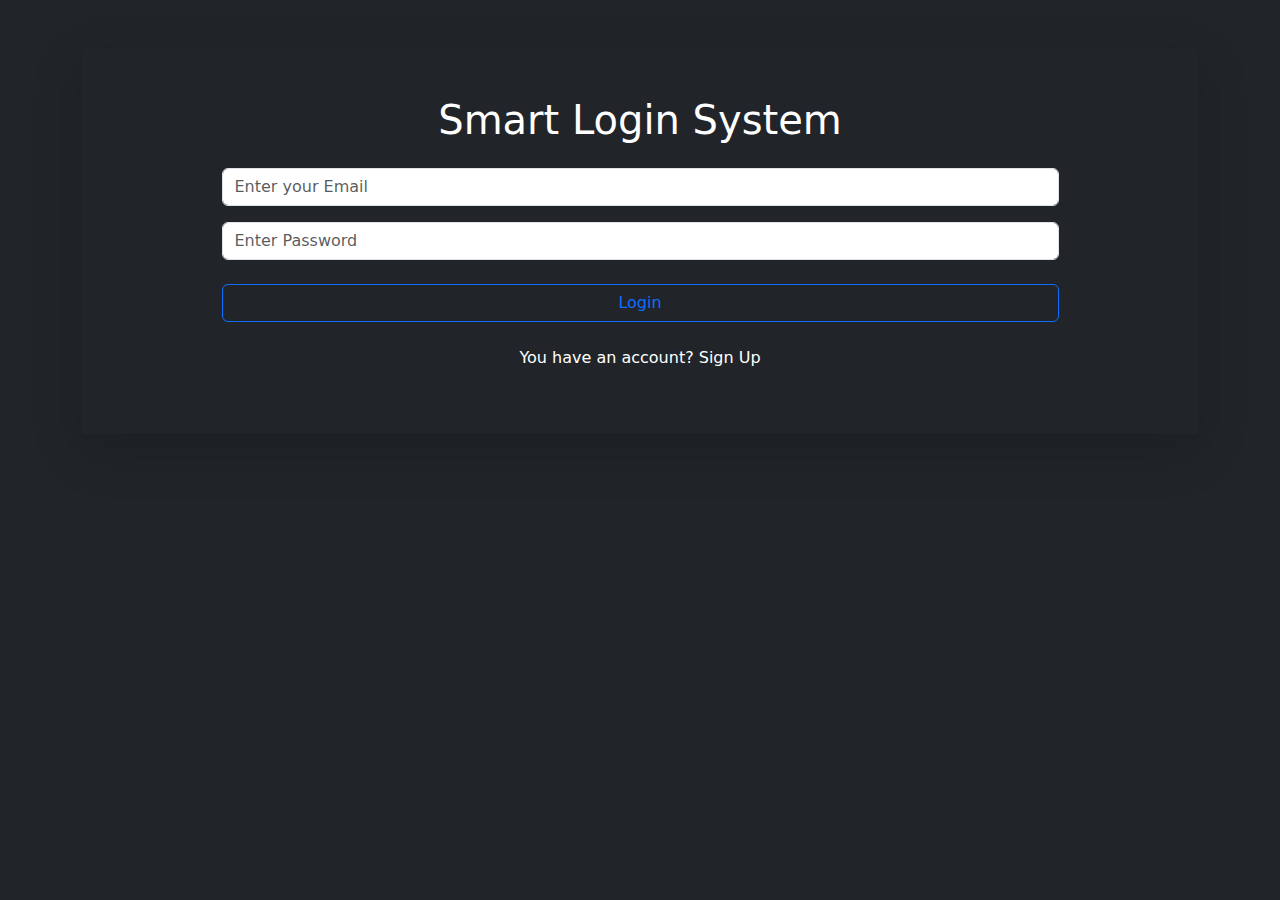
<file: index.html>
<!DOCTYPE html>
<html lang="en">
<head>
    <meta charset="UTF-8">
    <meta name="viewport" content="width=device-width, initial-scale=1.0">
    <title>login</title>
    <link rel="stylesheet" href="./Css/all.min.css">
    <link rel="stylesheet" href="./Css/bootstrap.min.css">
    <link rel="stylesheet" href="./Css/login.css">
</head>
<body>
    <section class="bg-dark vh-100">
        <div class="container py-5">
            <div  class="shadow-lg bg-dark text-center text-white py-5  mx-auto">
                  <h1 class="text-center mb-4">Smart Login System</h1>
                  <input id="email" class="form-control mx-auto w-75 mb-3" type="text" placeholder="Enter your Email">
                  <input id="pass" class="form-control w-75 mx-auto  mb-4" type="password" placeholder="Enter Password">
                  <p id="demo" class="d-none text-center"></p>
                  <button  class="btn btn-outline-primary  w-75  mb-4">Login</button>
                  <p class="text-center">You have an account? <a href="./signup.html" >Sign Up</a></p>
            </div>
        </div>
    </section>
    <script src="./JS/bootstrap.bundle.min.js" ></script>
    <script src="./JS/login.js" ></script>
</body>
</html>
</file>
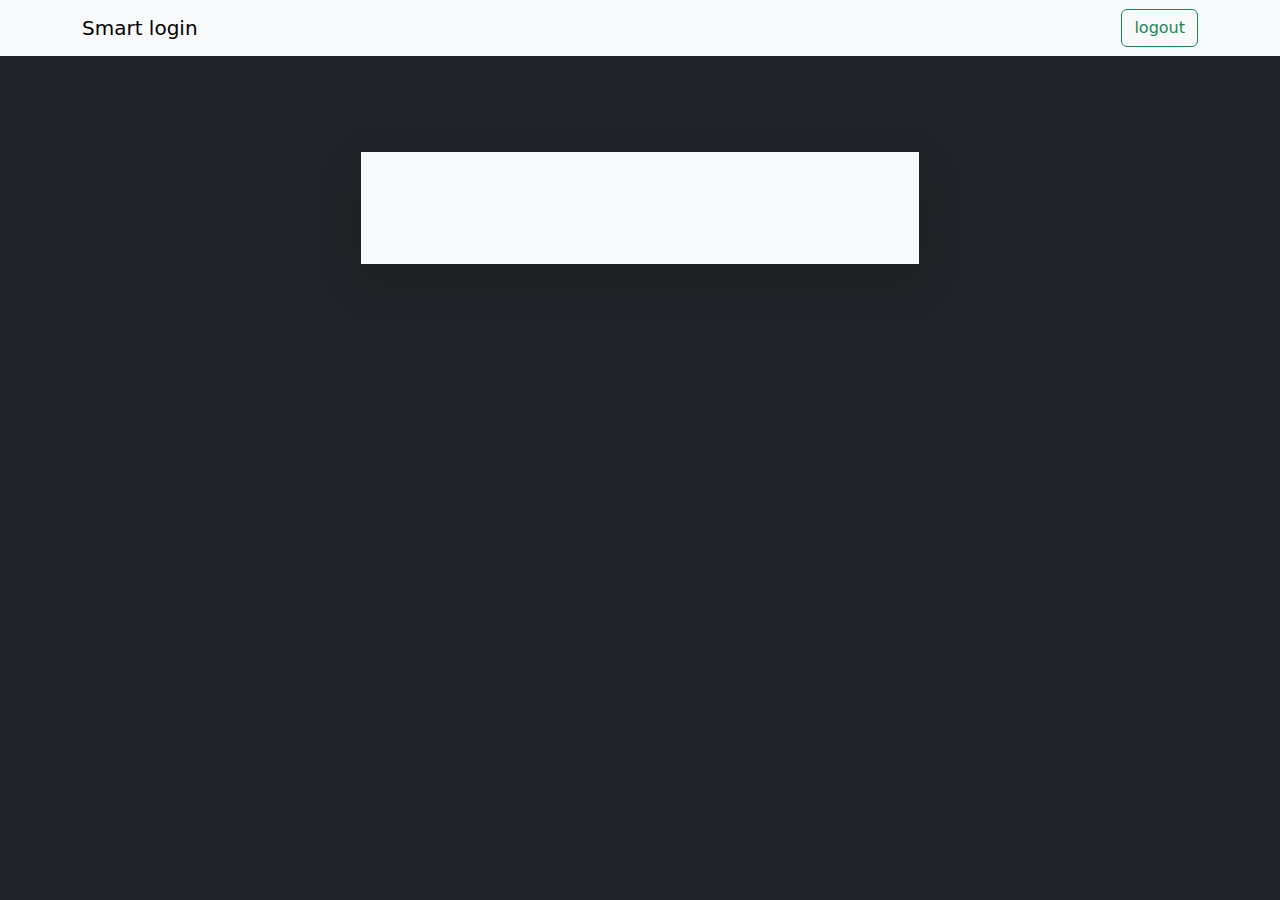
<file: home.html>
<!DOCTYPE html>
<html lang="en">
<head>
    <meta charset="UTF-8">
    <meta name="viewport" content="width=device-width, initial-scale=1.0">
    <title>login</title>
    <link rel="stylesheet" href="./Css/all.min.css">
    <link rel="stylesheet" href="./Css/bootstrap.min.css">
</head>
<body>
 <section class="bg-dark vh-100">
    <nav class="navbar bg-light ">
  <div class="container">
    <a class="navbar-brand ">Smart login</a>
      <button class="btn btn-outline-success" type="submit">logout</button>
  </div>
</nav>
 <div class="text">
    <div class="container py-5">
      <div class="shadow-lg bg-light w-50 mx-auto mt-5 py-5">
        <p id="demo" class="text-center fw-bold fs-2"></p>
      </div>
    </div>
  </div>
</section>
   
    <script src="./JS/bootstrap.bundle.min.js" ></script>
    <script src="./JS/home.js" ></script>
</body>
</html>
</file>
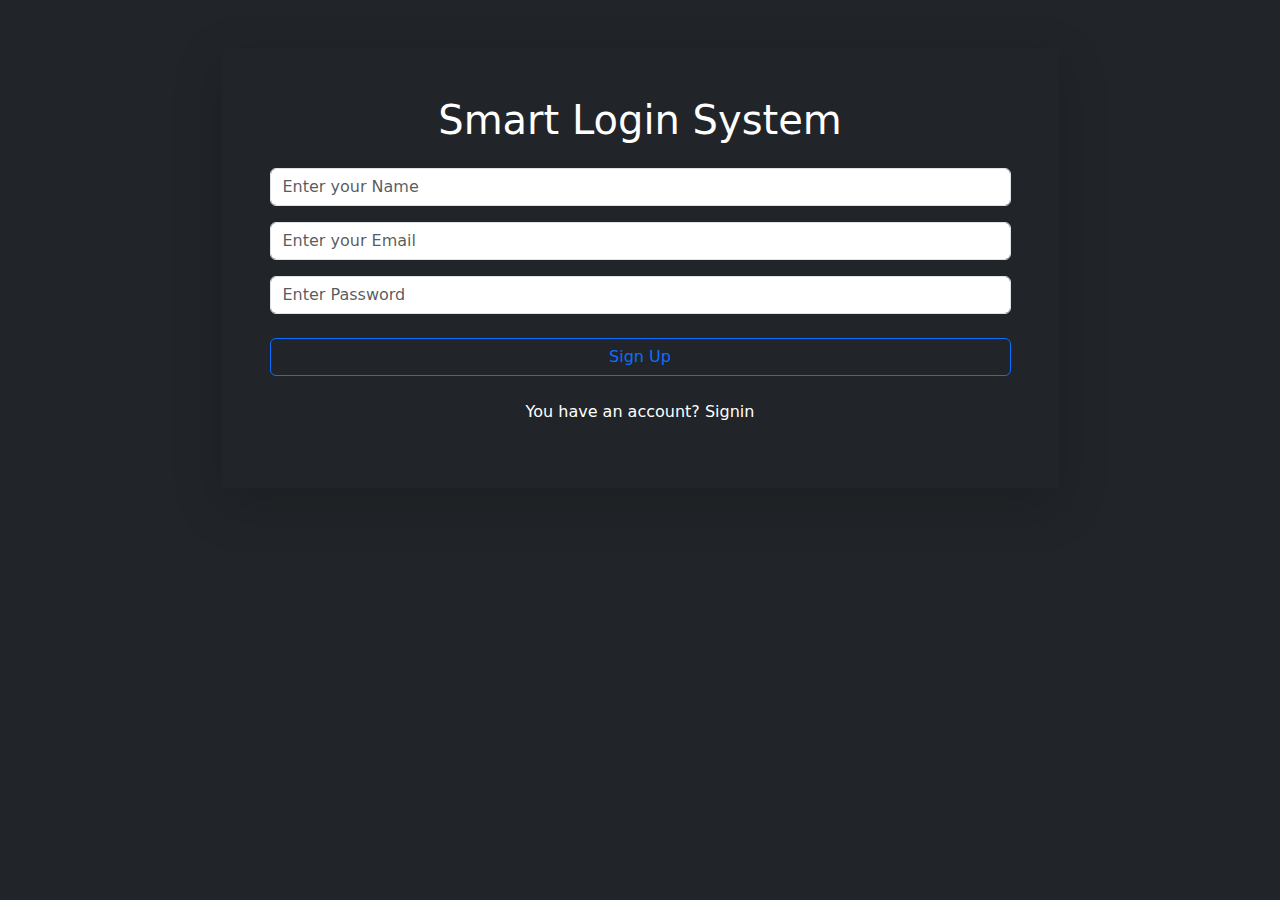
<file: signup.html>
<!DOCTYPE html>
<html lang="en">
<head>
    <meta charset="UTF-8">
    <meta name="viewport" content="width=device-width, initial-scale=1.0">
    <title>login</title>
    <link rel="stylesheet" href="./Css/all.min.css">
    <link rel="stylesheet" href="./Css/bootstrap.min.css">
    <link rel="stylesheet" href="./Css/signup.css">
</head>
<body>
    <section class="bg-dark vh-100">
        <div class="container py-5">
            <div  class="shadow-lg bg-dark text-white p-5 w-75 mx-auto">
                  <h1 class="text-center mb-4">Smart Login System</h1>
                  <input id="name" class="form-control mb-3 " type="text" placeholder="Enter your Name">
                  <input id="mail" class="form-control  mb-3" type="text" placeholder="Enter your Email">
                  <input id="password" class="form-control  mb-4" type="password" placeholder="Enter Password">
                  <p id="demo" class='d-none text-center'></p>
                  <button  class="btn btn-outline-primary  w-100  mb-4">Sign Up</button>

                  <p class="text-center" >You have an account? <a href="./index.html" >Signin</a></p>
            </div>
        </div>
    </section>
    <script src="./JS/bootstrap.bundle.min.js" ></script>
    <script src="./JS/signup.js" ></script>
</body>
</html>
</file>
<file: Css/login.css>
a{
 color: #fff;
 text-decoration: none;
}
a:hover {
    text-decoration: underline;
}
</file>
<file: Css/signup.css>
a {
    color: #fff;
    text-decoration: none;
}

a:hover {
    text-decoration: underline;
}
</file>
